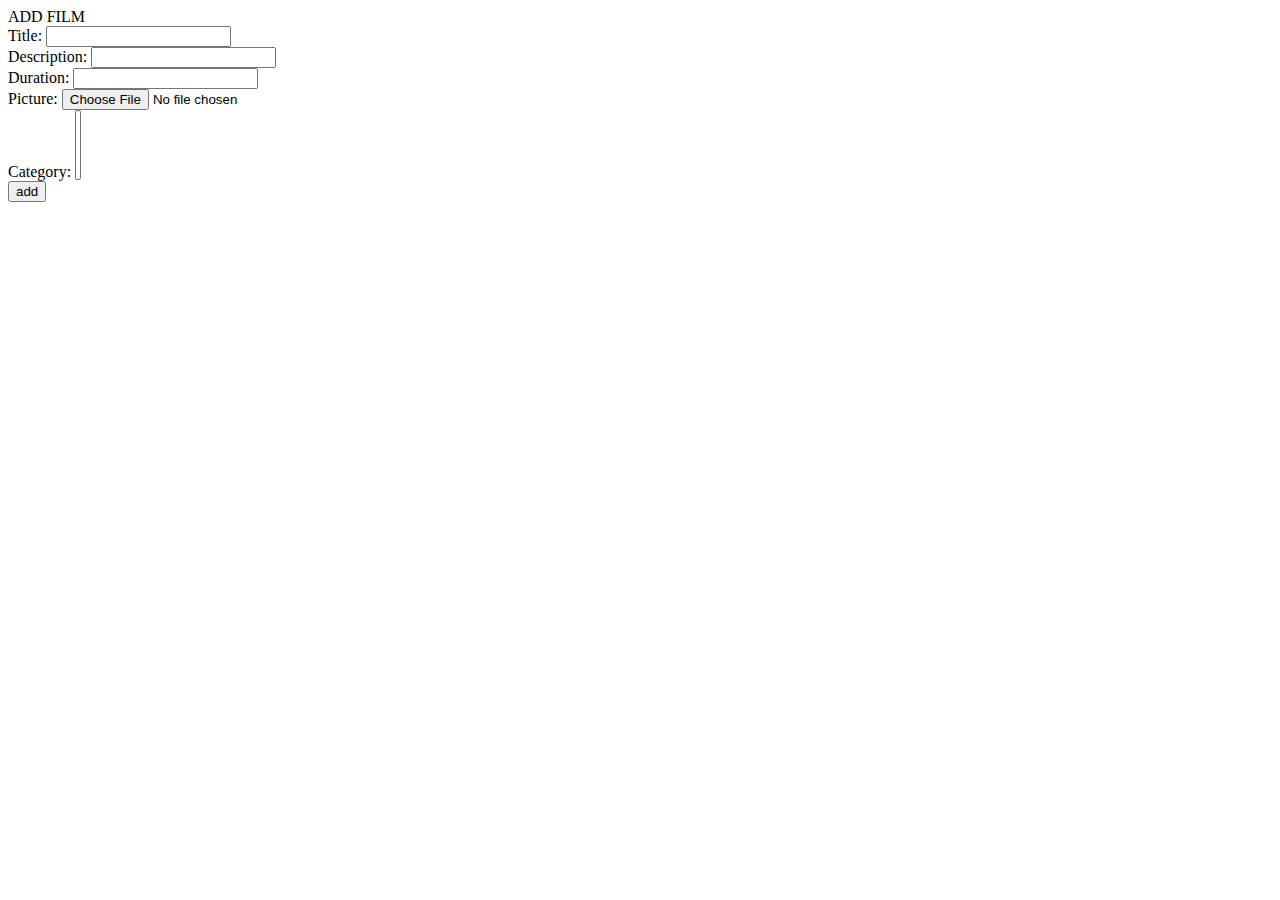
<file: src/main/resources/templates/addFilm.html>
<!DOCTYPE html>
<html lang="en" xmlns:th="http://www.thymeleaf.org">
<head>
    <meta charset="UTF-8">
    <title>Add Film</title>
</head>
<body>
ADD FILM
<form action="/addFilm" method="post" enctype="multipart/form-data">
    Title: <input type="text" name="title"/> <br>
    Description: <input type="text" name="description"/><br>
    Duration: <input type="number" name="duration"/> <br>
    Picture:   <input type="file" name="picture"><br>
    Category: <select name="categories[]" multiple>
    <option th:each="cat: ${categories}" th:text="${cat.name}" th:value="${cat.id}"></option>
</select><br>

    <input type="submit" value="add"> <br>
</form>

</body>
</html>
</file>
